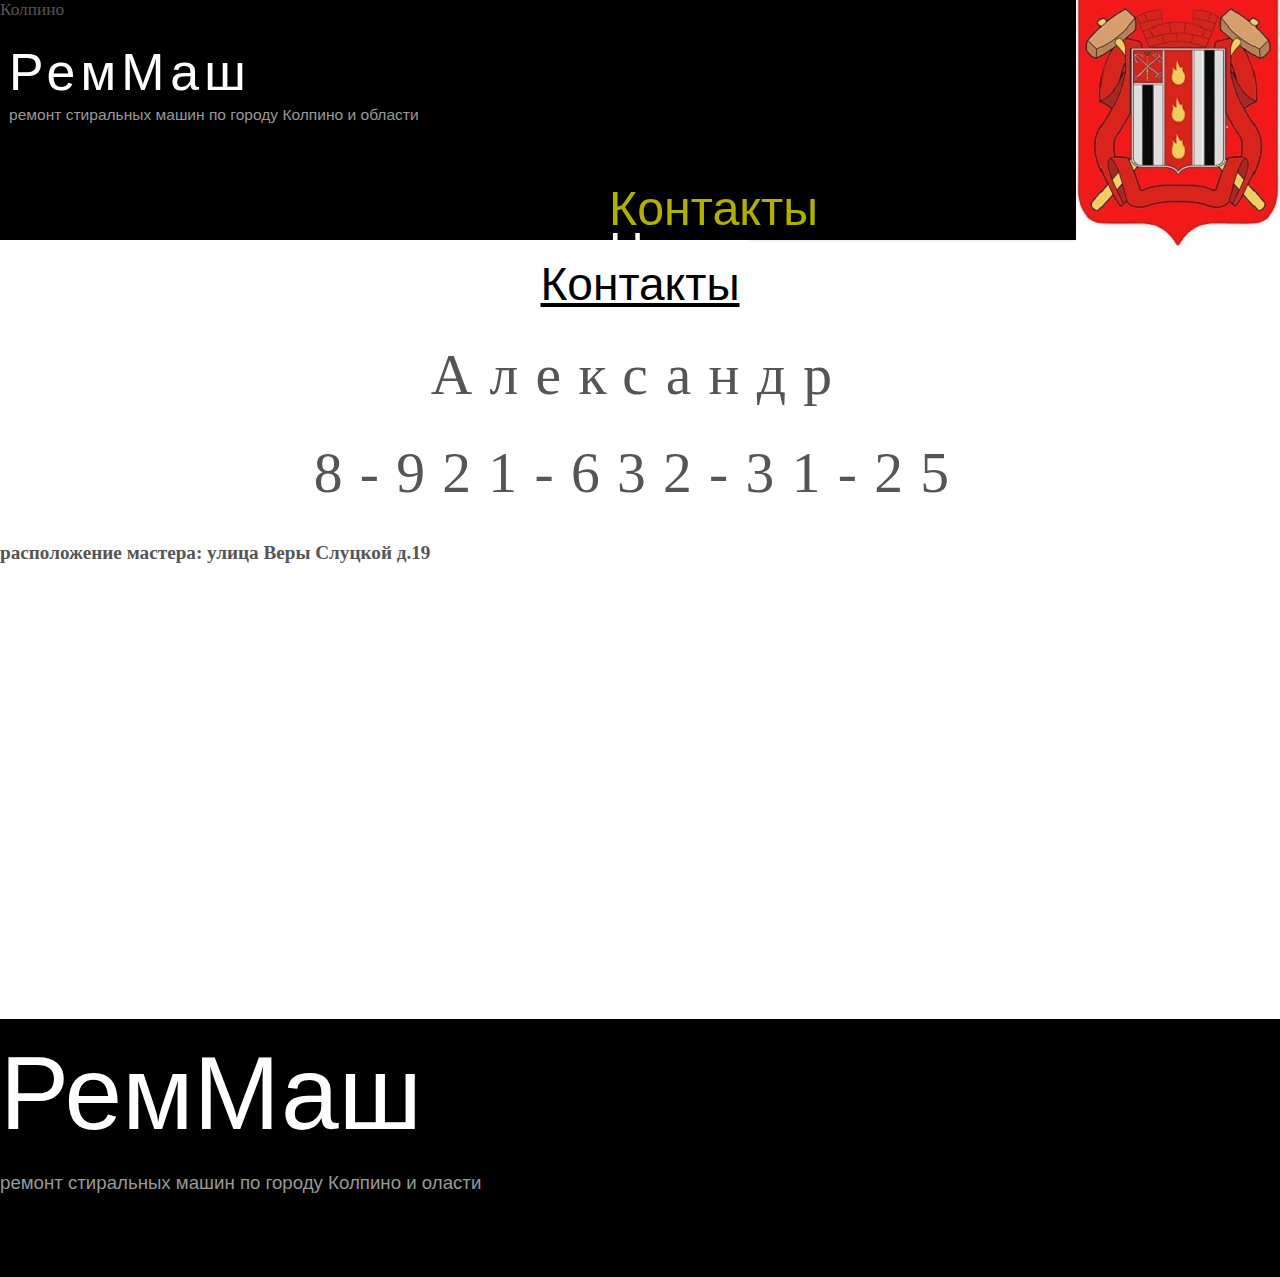
<file: index.html>
<!DOCTYPE html>
<html lang="ru">
<head>
	<meta charset="UTF-8">
	<title>РемМарш</title>
<meta name="google-site-verification" content="ym4iuNnPRhy9ysU5hf3QkbfCYPl5gFFEjw65jymNIyo" />
	<link rel="stylesheet" href="assets/css/style.css">
	</header>
<body>

	<div class="main">
		
		<div class="header">
			<div class="logo">
				<div class="logo_text">
					<div class="Kolpino">
					Колпино
					</div>
					<h1><a href="/"></a>РемМаш</a></h1>
					<h2>ремонт стиральных машин по городу Колпино и области</h2>			
		</div>
					</div>			<ul class="menu">
									
 
									<div class="menubar">
					<li class="selected"><a href="#">Контакты</a></li>	
					<li><a href="show.html">Цены</a></li>
				</ul>

			</div>

		</div>


				<div class="posts">
					
        			<hr>
					<h2> <a href="#">Контакты</a> </h2>
					<div class="posts_content">
						
						<p>
							
						Александр<br>
						8-921-632-31-25
						</p>
						<div class="puctures">
<img src="assets/img/img.jpg">
</div>
			</div>


					</div>
				</div>
				<div class="street"></div>
<h4>расположение мастера: улица Веры Слуцкой д.19</h4>

			<iframe src="https://www.google.com/maps/embed?pb=!1m14!1m12!1m3!1d710.8672169655254!2d30.576272774168114!3d59.73886993148763!2m3!1f0!2f0!3f0!3m2!1i1024!2i768!4f13.1!5e0!3m2!1sru!2sru!4v1586016945804!5m2!1sru!2sru" width="600" height="450" frameborder="0" style="border:0;" allowfullscreen="" aria-hidden="false" tabindex="0"></iframe>
			<div class="main">
		
		<div class="header">
			<div class="footer">
				<div class="logo_text">
					<div class="Kolpino">
					<h3>РемМаш</h3>
					<h2>ремонт стиральных машин по городу Колпино и оласти</h2>
					</div>
					</div>
				</div>
			</div>
		</div>
	</ul>
</div>
</div>


</body>
</html>
</file>
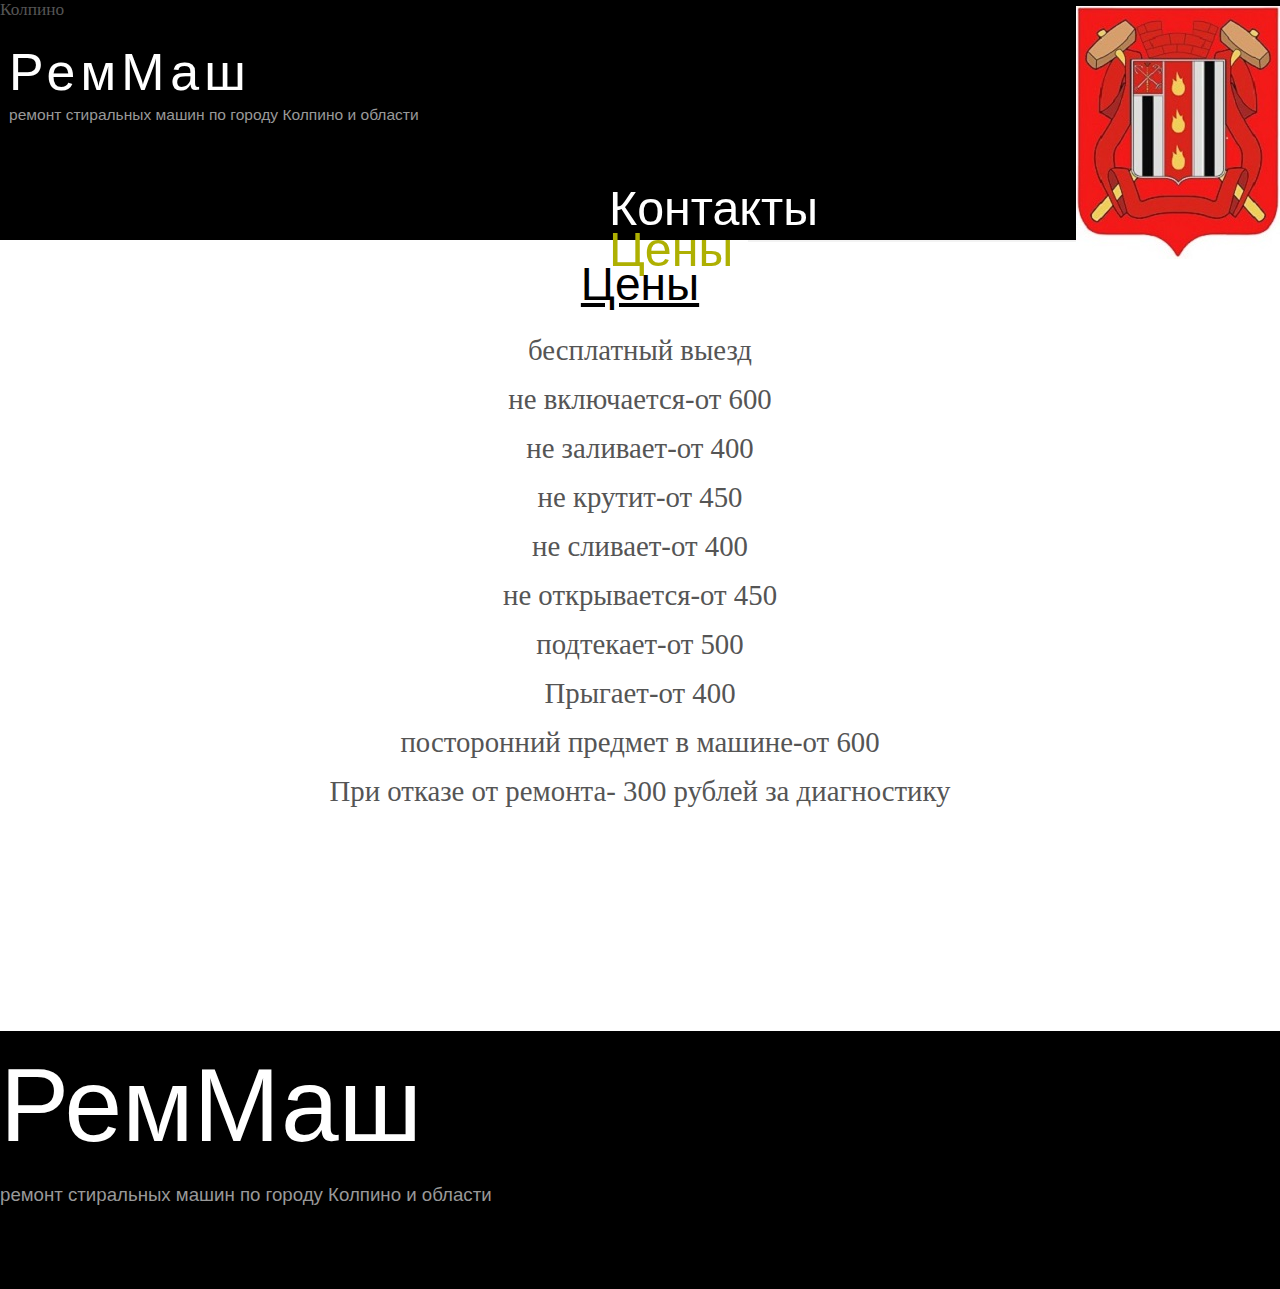
<file: show.html>
<!DOCTYPE html>
<html lang="ru">
<head>
	<meta charset="UTF-8">
	<title>РемМарш</title>
	<meta name="description" content="РемМаш, Мастер стиральных машин" />
	<meta name="keywords" content="сломалась стиральная машина колпино hd" />
	<link rel="stylesheet" href="assets/css/style.css">
</head>
<body>

	<div class="main">
		
		<div class="header">
			<div class="logo">
				<div class="logo_text">
					<div class="Kolpino">
						Колпино
					</div>
					<h1><a href="/">РемМаш</a></h1>
					<h2>ремонт стиральных машин по городу Колпино и области</h2>	

			</div>



			</div><ul class="menu">
				<div class="menubar">
				
					<li><a href="index.html">Контакты</a></li>	
					<li class="selected"><a href="#">Цены</a></li>
				</ul>
				</div>
		</div>

				<div class="posts">
					
        			<hr>
					<h2> <a href="#">Цены</a> </h2>
					<div class="price">
						
						<p>
							
						бесплатный выезд<br>
						не включается-от 600<br>
						не заливает-от 400<br>
						не крутит-от 450<br>
						не сливает-от 400<br>
						не открывается-от 450<br>
						подтекает-от 500<br>
						Прыгает-от 400<br>
						посторонний предмет в машине-от 600<br>
						При отказе от ремонта- 300 рублей за диагностику<br>
						<br>
						<br>
						<br>
						<br>

						
						</p>
					</div>
				</div>
			</div>

			<div class="puctures2">
				<img src="assets/img/img.jpg">
			</div>
		<div class="main">
		
		<div class="header">
						<div class="footer">
				<div class="logo_text">
					<div class="Kolpino">
					</div>
					<h3>РемМаш</h3>
					<h2>ремонт стиральных машин по городу Колпино и области</h2>

				</div>
			</div>
		</div>
	</div>

</body>
</html>
</file>
<file: assets/css/style.css>
* {
  margin: 0;
  padding: 0;
}

body {
  font-size: 1.2em;
  background-color: #fff;
  color: #555;
}

p {
  padding: 0 0 20px 0;
  line-height: 1.7em;
}

h1, h2 {
  font:  300% 'century gothic', arial;
  margin: 0 0 15px 0;
  padding: 15px 0 0px;
  color: #aeb002;
}

h2 {
  font-size: 160%;
}

a, a:hover {
  outline: none;
  text-decoration: underline;
  color: #000000;
}


ul {
  margin:  10px 0 22px 100px;
}
ul li {
  margin: 0 0 6px 0;
  padding: 0 0 4px 5px;
  line-height: 1.5em;
}


.header {
  background-color: #000000;
  height: 240px;
  font-size: 0.9em;
  margin-left: 0px;
  margin-right: 0px;
  min-width: 900px;
}

input, textarea {
  outline: none;
  border: none;
  border: solid 2px #000000;
}

.logo {
  width: 880px;
  padding-bottom: 40px;
}

.logo h1, .logo h2 {
  font: normal 300% 'century gothic', arial, sans-serif;
  margin: 0 0 0 9px;
}

.logo_text h1, .logo_text h1 a, .logo_text h1 a:hover {
  padding: 22px 0 0 0;
  color: #fff;
  letter-spacing: 0.1em;
  text-decoration: none;
}

.logo_text h2 {
  font-size: 0.9em;
  padding: 4px 0 0 0;
  color: #999;
}

ul.menu li {
  float: left;
  padding: 0 0 0 9px;
  list-style: none;
  margin: 0 5px 0px 50px;
}

ul.menu li a {
  font: normal 100% 'trebuchet ms', sans-serif;
  display: block;
  height: 20px;
  padding: 6px 10px 15px 450px;
  color: #fff;
  text-decoration: none;
  font-size: 2.8em;
}


.menu .selected a {
  color: #aeb002;
}

.menu  a:hover {
  color: #e4ec04;
}

hr {
  border: solid 1px #f3f3f3;
}

.posts .posts_content {
  font-size: 2.0em;
  letter-spacing:0.3em;
}

.posts {
 font-size: 1.5em;
 text-align: center;
}

.puctures2 {
 position: relative;
  top: -1025px;
  float: right;
}


.puctures {
  position: relative;
  top: -547px;
  float: right;
}

.footer {
  background-color: #000000;
   height: 258px;
  font-size: 1.2em;
  margin-left: 0px;
  margin-right: 0px;
  min-width: 900px;

}

h3 {
   font:  500% 'century gothic', arial;
  margin: 0 0 15px 0;
  padding: 15px 0 0px;
  color: white;
}

   ul.hr li {
    display: inline;
</file>
